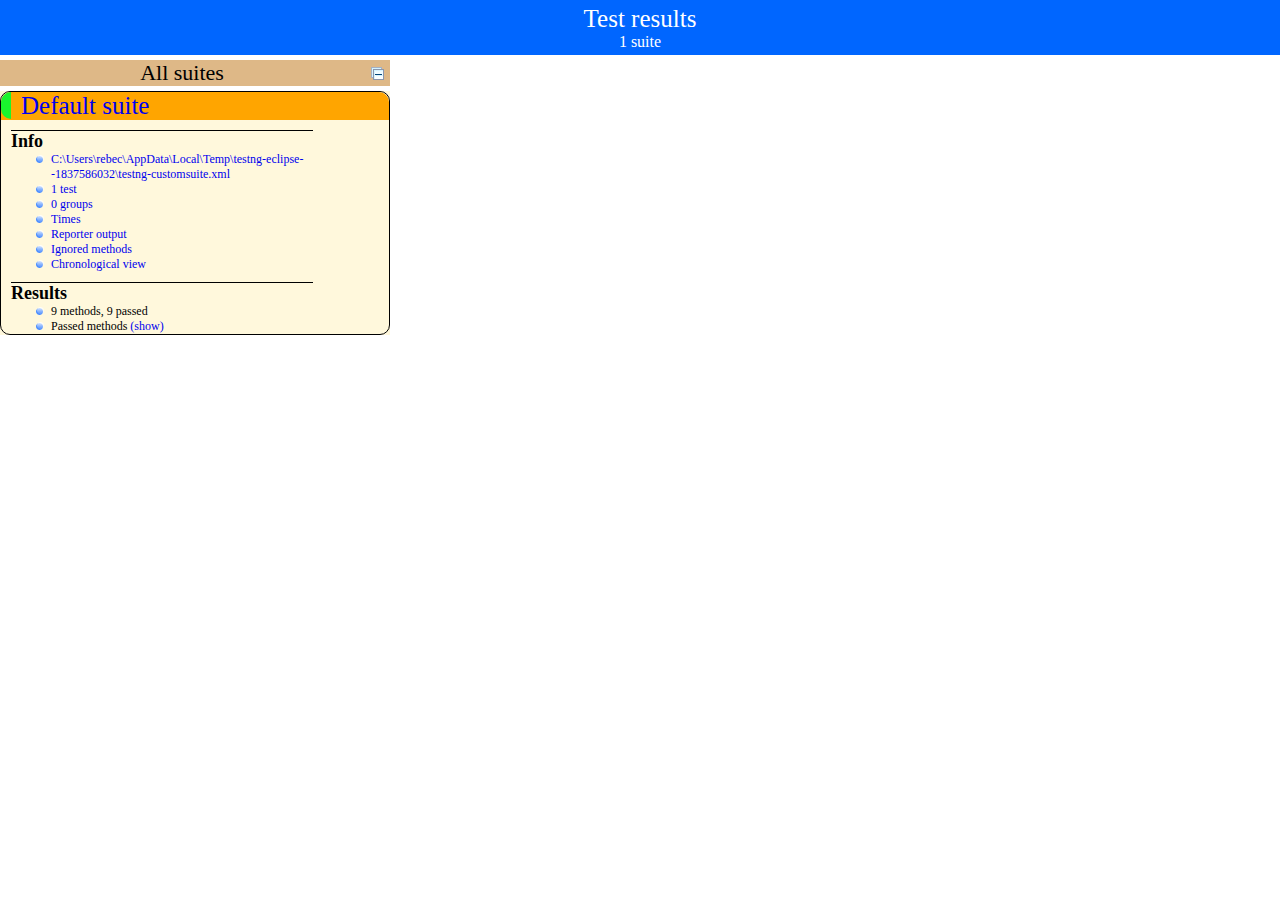
<file: SourceMe/test-output/index.html>
<!DOCTYPE html>

<html>
  <head>
  <meta charset='utf-8'>
  <title>TestNG reports</title>

    <link type="text/css" href="testng-reports.css" rel="stylesheet" />  
    <script type="text/javascript" src="jquery-1.7.1.min.js"></script>
    <script type="text/javascript" src="testng-reports.js"></script>
    <script type="text/javascript" src="https://www.google.com/jsapi"></script>
    <script type='text/javascript'>
      google.load('visualization', '1', {packages:['table']});
      google.setOnLoadCallback(drawTable);
      var suiteTableInitFunctions = new Array();
      var suiteTableData = new Array();
    </script>
    <!--
      <script type="text/javascript" src="jquery-ui/js/jquery-ui-1.8.16.custom.min.js"></script>
     -->
  </head>

  <body>
    <div class="top-banner-root">
      <span class="top-banner-title-font">Test results</span>
      <br/>
      <span class="top-banner-font-1">1 suite</span>
    </div> <!-- top-banner-root -->
    <div class="navigator-root">
      <div class="navigator-suite-header">
        <span>All suites</span>
        <a href="#" title="Collapse/expand all the suites" class="collapse-all-link">
          <img src="collapseall.gif" class="collapse-all-icon">
          </img> <!-- collapse-all-icon -->
        </a> <!-- collapse-all-link -->
      </div> <!-- navigator-suite-header -->
      <div class="suite">
        <div class="rounded-window">
          <div class="suite-header light-rounded-window-top">
            <a href="#" panel-name="suite-Default_suite" class="navigator-link">
              <span class="suite-name border-passed">Default suite</span>
            </a> <!-- navigator-link -->
          </div> <!-- suite-header light-rounded-window-top -->
          <div class="navigator-suite-content">
            <div class="suite-section-title">
              <span>Info</span>
            </div> <!-- suite-section-title -->
            <div class="suite-section-content">
              <ul>
                <li>
                  <a href="#" panel-name="test-xml-Default_suite" class="navigator-link ">
                    <span>C:\Users\rebec\AppData\Local\Temp\testng-eclipse--1837586032\testng-customsuite.xml</span>
                  </a> <!-- navigator-link  -->
                </li>
                <li>
                  <a href="#" panel-name="testlist-Default_suite" class="navigator-link ">
                    <span class="test-stats">1 test</span>
                  </a> <!-- navigator-link  -->
                </li>
                <li>
                  <a href="#" panel-name="group-Default_suite" class="navigator-link ">
                    <span>0 groups</span>
                  </a> <!-- navigator-link  -->
                </li>
                <li>
                  <a href="#" panel-name="times-Default_suite" class="navigator-link ">
                    <span>Times</span>
                  </a> <!-- navigator-link  -->
                </li>
                <li>
                  <a href="#" panel-name="reporter-Default_suite" class="navigator-link ">
                    <span>Reporter output</span>
                  </a> <!-- navigator-link  -->
                </li>
                <li>
                  <a href="#" panel-name="ignored-methods-Default_suite" class="navigator-link ">
                    <span>Ignored methods</span>
                  </a> <!-- navigator-link  -->
                </li>
                <li>
                  <a href="#" panel-name="chronological-Default_suite" class="navigator-link ">
                    <span>Chronological view</span>
                  </a> <!-- navigator-link  -->
                </li>
              </ul>
            </div> <!-- suite-section-content -->
            <div class="result-section">
              <div class="suite-section-title">
                <span>Results</span>
              </div> <!-- suite-section-title -->
              <div class="suite-section-content">
                <ul>
                  <li>
                    <span class="method-stats">9 methods,   9 passed</span>
                  </li>
                  <li>
                    <span class="method-list-title passed">Passed methods</span>
                    <span class="show-or-hide-methods passed">
                      <a href="#" panel-name="suite-Default_suite" class="hide-methods passed suite-Default_suite"> (hide)</a> <!-- hide-methods passed suite-Default_suite -->
                      <a href="#" panel-name="suite-Default_suite" class="show-methods passed suite-Default_suite"> (show)</a> <!-- show-methods passed suite-Default_suite -->
                    </span>
                    <div class="method-list-content passed suite-Default_suite">
                      <span>
                        <img src="passed.png" width="3%"/>
                        <a href="#" panel-name="suite-Default_suite" title="SourceMe.UserSeleniumTest" class="method navigator-link" hash-for-method="delete">delete</a> <!-- method navigator-link -->
                      </span>
                      <br/>
                      <span>
                        <img src="passed.png" width="3%"/>
                        <a href="#" panel-name="suite-Default_suite" title="SourceMe.UserSeleniumTest" class="method navigator-link" hash-for-method="login">login</a> <!-- method navigator-link -->
                      </span>
                      <br/>
                      <span>
                        <img src="passed.png" width="3%"/>
                        <a href="#" panel-name="suite-Default_suite" title="SourceMe.UserSeleniumTest" class="method navigator-link" hash-for-method="logout">logout</a> <!-- method navigator-link -->
                      </span>
                      <br/>
                      <span>
                        <img src="passed.png" width="3%"/>
                        <a href="#" panel-name="suite-Default_suite" title="SourceMe.UserSeleniumTest" class="method navigator-link" hash-for-method="navigateToHomePage">navigateToHomePage</a> <!-- method navigator-link -->
                      </span>
                      <br/>
                      <span>
                        <img src="passed.png" width="3%"/>
                        <a href="#" panel-name="suite-Default_suite" title="SourceMe.UserSeleniumTest" class="method navigator-link" hash-for-method="navigateToLoginPage">navigateToLoginPage</a> <!-- method navigator-link -->
                      </span>
                      <br/>
                      <span>
                        <img src="passed.png" width="3%"/>
                        <a href="#" panel-name="suite-Default_suite" title="SourceMe.UserSeleniumTest" class="method navigator-link" hash-for-method="navigateToProfilePage">navigateToProfilePage</a> <!-- method navigator-link -->
                      </span>
                      <br/>
                      <span>
                        <img src="passed.png" width="3%"/>
                        <a href="#" panel-name="suite-Default_suite" title="SourceMe.UserSeleniumTest" class="method navigator-link" hash-for-method="navigateToRegisterPage">navigateToRegisterPage</a> <!-- method navigator-link -->
                      </span>
                      <br/>
                      <span>
                        <img src="passed.png" width="3%"/>
                        <a href="#" panel-name="suite-Default_suite" title="SourceMe.UserSeleniumTest" class="method navigator-link" hash-for-method="register">register</a> <!-- method navigator-link -->
                      </span>
                      <br/>
                      <span>
                        <img src="passed.png" width="3%"/>
                        <a href="#" panel-name="suite-Default_suite" title="SourceMe.UserSeleniumTest" class="method navigator-link" hash-for-method="update">update</a> <!-- method navigator-link -->
                      </span>
                      <br/>
                    </div> <!-- method-list-content passed suite-Default_suite -->
                  </li>
                </ul>
              </div> <!-- suite-section-content -->
            </div> <!-- result-section -->
          </div> <!-- navigator-suite-content -->
        </div> <!-- rounded-window -->
      </div> <!-- suite -->
    </div> <!-- navigator-root -->
    <div class="wrapper">
      <div class="main-panel-root">
        <div panel-name="suite-Default_suite" class="panel Default_suite">
          <div class="suite-Default_suite-class-passed">
            <div class="main-panel-header rounded-window-top">
              <img src="passed.png"/>
              <span class="class-name">SourceMe.UserSeleniumTest</span>
            </div> <!-- main-panel-header rounded-window-top -->
            <div class="main-panel-content rounded-window-bottom">
              <div class="method">
                <div class="method-content">
                  <a name="delete">
                  </a> <!-- delete -->
                  <span class="method-name">delete</span>
                </div> <!-- method-content -->
              </div> <!-- method -->
              <div class="method">
                <div class="method-content">
                  <a name="login">
                  </a> <!-- login -->
                  <span class="method-name">login</span>
                </div> <!-- method-content -->
              </div> <!-- method -->
              <div class="method">
                <div class="method-content">
                  <a name="logout">
                  </a> <!-- logout -->
                  <span class="method-name">logout</span>
                </div> <!-- method-content -->
              </div> <!-- method -->
              <div class="method">
                <div class="method-content">
                  <a name="navigateToHomePage">
                  </a> <!-- navigateToHomePage -->
                  <span class="method-name">navigateToHomePage</span>
                </div> <!-- method-content -->
              </div> <!-- method -->
              <div class="method">
                <div class="method-content">
                  <a name="navigateToLoginPage">
                  </a> <!-- navigateToLoginPage -->
                  <span class="method-name">navigateToLoginPage</span>
                </div> <!-- method-content -->
              </div> <!-- method -->
              <div class="method">
                <div class="method-content">
                  <a name="navigateToProfilePage">
                  </a> <!-- navigateToProfilePage -->
                  <span class="method-name">navigateToProfilePage</span>
                </div> <!-- method-content -->
              </div> <!-- method -->
              <div class="method">
                <div class="method-content">
                  <a name="navigateToRegisterPage">
                  </a> <!-- navigateToRegisterPage -->
                  <span class="method-name">navigateToRegisterPage</span>
                </div> <!-- method-content -->
              </div> <!-- method -->
              <div class="method">
                <div class="method-content">
                  <a name="register">
                  </a> <!-- register -->
                  <span class="method-name">register</span>
                </div> <!-- method-content -->
              </div> <!-- method -->
              <div class="method">
                <div class="method-content">
                  <a name="update">
                  </a> <!-- update -->
                  <span class="method-name">update</span>
                </div> <!-- method-content -->
              </div> <!-- method -->
            </div> <!-- main-panel-content rounded-window-bottom -->
          </div> <!-- suite-Default_suite-class-passed -->
        </div> <!-- panel Default_suite -->
        <div panel-name="test-xml-Default_suite" class="panel">
          <div class="main-panel-header rounded-window-top">
            <span class="header-content">C:\Users\rebec\AppData\Local\Temp\testng-eclipse--1837586032\testng-customsuite.xml</span>
          </div> <!-- main-panel-header rounded-window-top -->
          <div class="main-panel-content rounded-window-bottom">
            <pre>
&lt;?xml version=&quot;1.0&quot; encoding=&quot;UTF-8&quot;?&gt;
&lt;!DOCTYPE suite SYSTEM &quot;http://testng.org/testng-1.0.dtd&quot;&gt;
&lt;suite parallel=&quot;none&quot; name=&quot;Default suite&quot; guice-stage=&quot;DEVELOPMENT&quot;&gt;
  &lt;test name=&quot;Default test&quot; verbose=&quot;2&quot;&gt;
    &lt;classes&gt;
      &lt;class name=&quot;SourceMe.UserSeleniumTest&quot;/&gt;
    &lt;/classes&gt;
  &lt;/test&gt; &lt;!-- Default test --&gt;
&lt;/suite&gt; &lt;!-- Default suite --&gt;
            </pre>
          </div> <!-- main-panel-content rounded-window-bottom -->
        </div> <!-- panel -->
        <div panel-name="testlist-Default_suite" class="panel">
          <div class="main-panel-header rounded-window-top">
            <span class="header-content">Tests for Default suite</span>
          </div> <!-- main-panel-header rounded-window-top -->
          <div class="main-panel-content rounded-window-bottom">
            <ul>
              <li>
                <span class="test-name">Default test (1 class)</span>
              </li>
            </ul>
          </div> <!-- main-panel-content rounded-window-bottom -->
        </div> <!-- panel -->
        <div panel-name="group-Default_suite" class="panel">
          <div class="main-panel-header rounded-window-top">
            <span class="header-content">Groups for Default suite</span>
          </div> <!-- main-panel-header rounded-window-top -->
          <div class="main-panel-content rounded-window-bottom">
          </div> <!-- main-panel-content rounded-window-bottom -->
        </div> <!-- panel -->
        <div panel-name="times-Default_suite" class="panel">
          <div class="main-panel-header rounded-window-top">
            <span class="header-content">Times for Default suite</span>
          </div> <!-- main-panel-header rounded-window-top -->
          <div class="main-panel-content rounded-window-bottom">
            <div class="times-div">
              <script type="text/javascript">
suiteTableInitFunctions.push('tableData_Default_suite');
function tableData_Default_suite() {
var data = new google.visualization.DataTable();
data.addColumn('number', 'Number');
data.addColumn('string', 'Method');
data.addColumn('string', 'Class');
data.addColumn('number', 'Time (ms)');
data.addRows(9);
data.setCell(0, 0, 0)
data.setCell(0, 1, 'logout')
data.setCell(0, 2, 'SourceMe.UserSeleniumTest')
data.setCell(0, 3, 18292);
data.setCell(1, 0, 1)
data.setCell(1, 1, 'login')
data.setCell(1, 2, 'SourceMe.UserSeleniumTest')
data.setCell(1, 3, 17988);
data.setCell(2, 0, 2)
data.setCell(2, 1, 'navigateToHomePage')
data.setCell(2, 2, 'SourceMe.UserSeleniumTest')
data.setCell(2, 3, 16139);
data.setCell(3, 0, 3)
data.setCell(3, 1, 'navigateToProfilePage')
data.setCell(3, 2, 'SourceMe.UserSeleniumTest')
data.setCell(3, 3, 11841);
data.setCell(4, 0, 4)
data.setCell(4, 1, 'register')
data.setCell(4, 2, 'SourceMe.UserSeleniumTest')
data.setCell(4, 3, 10196);
data.setCell(5, 0, 5)
data.setCell(5, 1, 'navigateToLoginPage')
data.setCell(5, 2, 'SourceMe.UserSeleniumTest')
data.setCell(5, 3, 9506);
data.setCell(6, 0, 6)
data.setCell(6, 1, 'navigateToRegisterPage')
data.setCell(6, 2, 'SourceMe.UserSeleniumTest')
data.setCell(6, 3, 9503);
data.setCell(7, 0, 7)
data.setCell(7, 1, 'update')
data.setCell(7, 2, 'SourceMe.UserSeleniumTest')
data.setCell(7, 3, 8318);
data.setCell(8, 0, 8)
data.setCell(8, 1, 'delete')
data.setCell(8, 2, 'SourceMe.UserSeleniumTest')
data.setCell(8, 3, 8146);
window.suiteTableData['Default_suite']= { tableData: data, tableDiv: 'times-div-Default_suite'}
return data;
}
              </script>
              <span class="suite-total-time">Total running time: 1 minutes</span>
              <div id="times-div-Default_suite">
              </div> <!-- times-div-Default_suite -->
            </div> <!-- times-div -->
          </div> <!-- main-panel-content rounded-window-bottom -->
        </div> <!-- panel -->
        <div panel-name="reporter-Default_suite" class="panel">
          <div class="main-panel-header rounded-window-top">
            <span class="header-content">Reporter output for Default suite</span>
          </div> <!-- main-panel-header rounded-window-top -->
          <div class="main-panel-content rounded-window-bottom">
          </div> <!-- main-panel-content rounded-window-bottom -->
        </div> <!-- panel -->
        <div panel-name="ignored-methods-Default_suite" class="panel">
          <div class="main-panel-header rounded-window-top">
            <span class="header-content">0 ignored methods</span>
          </div> <!-- main-panel-header rounded-window-top -->
          <div class="main-panel-content rounded-window-bottom">
          </div> <!-- main-panel-content rounded-window-bottom -->
        </div> <!-- panel -->
        <div panel-name="chronological-Default_suite" class="panel">
          <div class="main-panel-header rounded-window-top">
            <span class="header-content">Methods in chronological order</span>
          </div> <!-- main-panel-header rounded-window-top -->
          <div class="main-panel-content rounded-window-bottom">
            <div class="chronological-class">
              <div class="chronological-class-name">SourceMe.UserSeleniumTest</div> <!-- chronological-class-name -->
              <div class="configuration-test before">
                <span class="method-name">beforeTest</span>
                <span class="method-start">0 ms</span>
              </div> <!-- configuration-test before -->
              <div class="test-method">
                <span class="method-name">delete</span>
                <span class="method-start">18 ms</span>
              </div> <!-- test-method -->
              <div class="test-method">
                <span class="method-name">login</span>
                <span class="method-start">8164 ms</span>
              </div> <!-- test-method -->
              <div class="test-method">
                <span class="method-name">logout</span>
                <span class="method-start">26153 ms</span>
              </div> <!-- test-method -->
              <div class="test-method">
                <span class="method-name">navigateToHomePage</span>
                <span class="method-start">44446 ms</span>
              </div> <!-- test-method -->
              <div class="test-method">
                <span class="method-name">navigateToLoginPage</span>
                <span class="method-start">60586 ms</span>
              </div> <!-- test-method -->
              <div class="test-method">
                <span class="method-name">navigateToProfilePage</span>
                <span class="method-start">70093 ms</span>
              </div> <!-- test-method -->
              <div class="test-method">
                <span class="method-name">navigateToRegisterPage</span>
                <span class="method-start">81934 ms</span>
              </div> <!-- test-method -->
              <div class="test-method">
                <span class="method-name">register</span>
                <span class="method-start">91438 ms</span>
              </div> <!-- test-method -->
              <div class="test-method">
                <span class="method-name">update</span>
                <span class="method-start">101634 ms</span>
              </div> <!-- test-method -->
              <div class="configuration-test after">
                <span class="method-name">afterTest</span>
                <span class="method-start">109954 ms</span>
              </div> <!-- configuration-test after -->
          </div> <!-- main-panel-content rounded-window-bottom -->
        </div> <!-- panel -->
      </div> <!-- main-panel-root -->
    </div> <!-- wrapper -->
  </body>
</html>
</file>
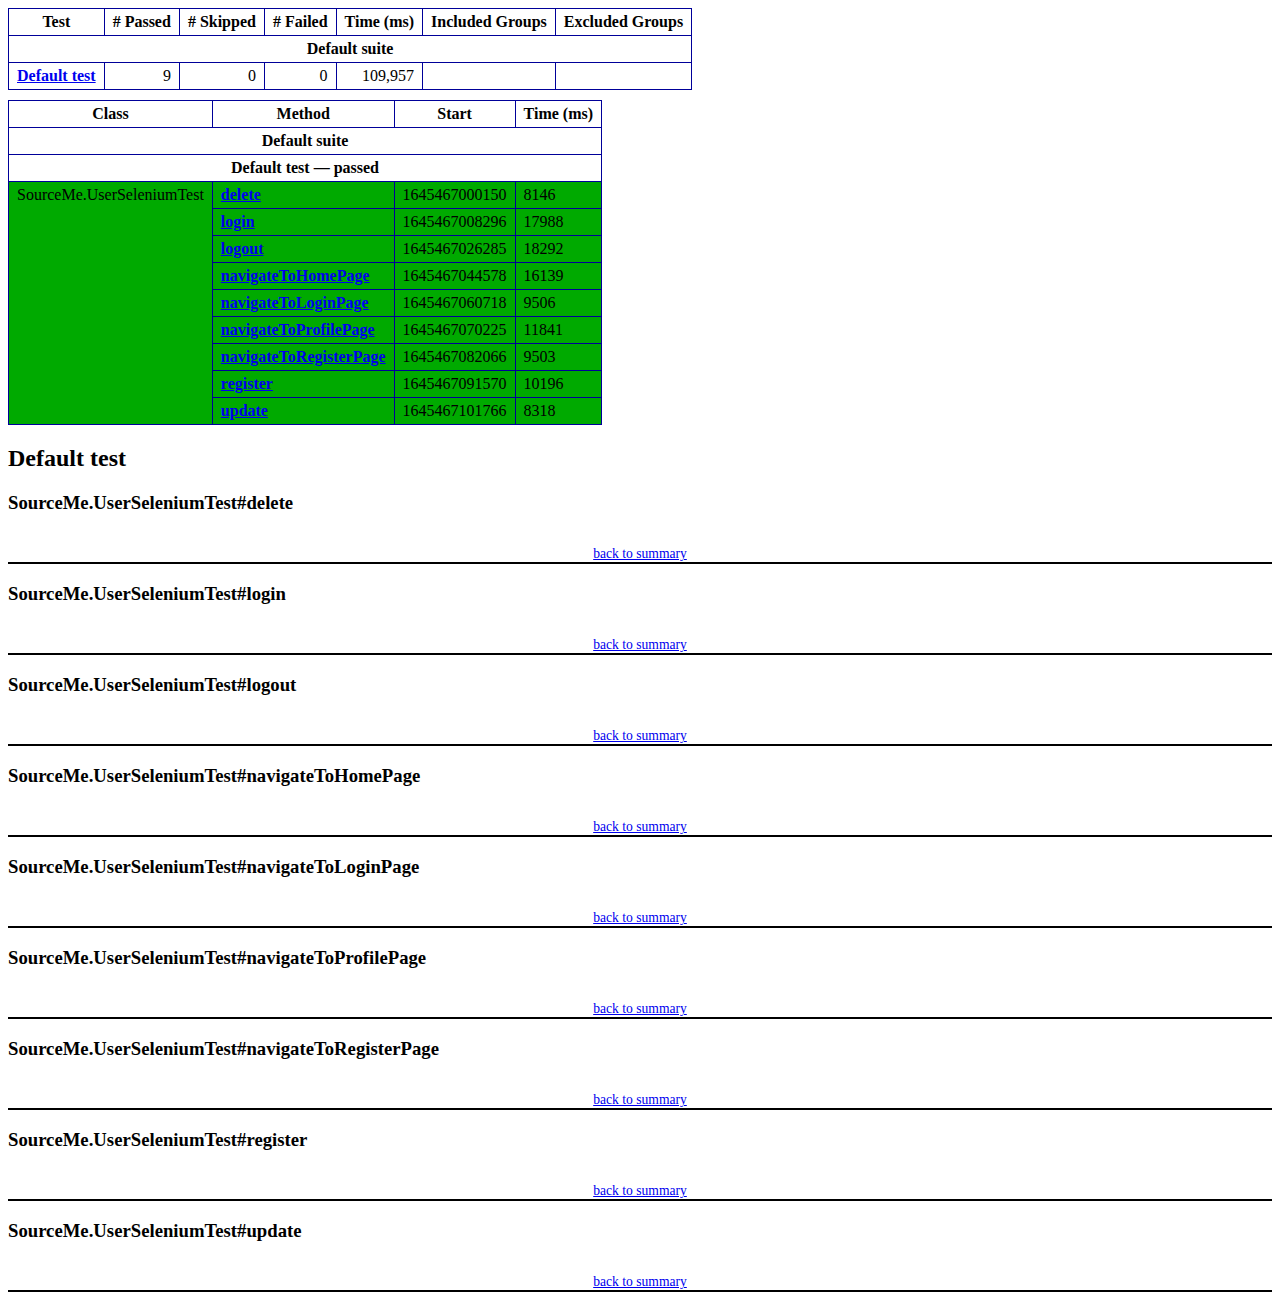
<file: SourceMe/test-output/emailable-report.html>
<!DOCTYPE html PUBLIC "-//W3C//DTD XHTML 1.1//EN" "http://www.w3.org/TR/xhtml11/DTD/xhtml11.dtd">
<html xmlns="http://www.w3.org/1999/xhtml"><head><title>TestNG Report</title><style type="text/css">table {margin-bottom:10px;border-collapse:collapse;empty-cells:show}th,td {border:1px solid #009;padding:.25em .5em}th {vertical-align:bottom}td {vertical-align:top}table a {font-weight:bold}.stripe td {background-color: #E6EBF9}.num {text-align:right}.passedodd td {background-color: #3F3}.passedeven td {background-color: #0A0}.skippedodd td {background-color: #DDD}.skippedeven td {background-color: #CCC}.failedodd td,.attn {background-color: #F33}.failedeven td,.stripe .attn {background-color: #D00}.stacktrace {white-space:pre;font-family:monospace}.totop {font-size:85%;text-align:center;border-bottom:2px solid #000}</style></head><body><table><tr><th>Test</th><th># Passed</th><th># Skipped</th><th># Failed</th><th>Time (ms)</th><th>Included Groups</th><th>Excluded Groups</th></tr><tr><th colspan="7">Default suite</th></tr><tr><td><a href="#t0">Default test</a></td><td class="num">9</td><td class="num">0</td><td class="num">0</td><td class="num">109,957</td><td></td><td></td></tr></table><table><thead><tr><th>Class</th><th>Method</th><th>Start</th><th>Time (ms)</th></tr></thead><tbody><tr><th colspan="4">Default suite</th></tr></tbody><tbody id="t0"><tr><th colspan="4">Default test &#8212; passed</th></tr><tr class="passedeven"><td rowspan="9">SourceMe.UserSeleniumTest</td><td><a href="#m0">delete</a></td><td rowspan="1">1645467000150</td><td rowspan="1">8146</td></tr><tr class="passedeven"><td><a href="#m1">login</a></td><td rowspan="1">1645467008296</td><td rowspan="1">17988</td></tr><tr class="passedeven"><td><a href="#m2">logout</a></td><td rowspan="1">1645467026285</td><td rowspan="1">18292</td></tr><tr class="passedeven"><td><a href="#m3">navigateToHomePage</a></td><td rowspan="1">1645467044578</td><td rowspan="1">16139</td></tr><tr class="passedeven"><td><a href="#m4">navigateToLoginPage</a></td><td rowspan="1">1645467060718</td><td rowspan="1">9506</td></tr><tr class="passedeven"><td><a href="#m5">navigateToProfilePage</a></td><td rowspan="1">1645467070225</td><td rowspan="1">11841</td></tr><tr class="passedeven"><td><a href="#m6">navigateToRegisterPage</a></td><td rowspan="1">1645467082066</td><td rowspan="1">9503</td></tr><tr class="passedeven"><td><a href="#m7">register</a></td><td rowspan="1">1645467091570</td><td rowspan="1">10196</td></tr><tr class="passedeven"><td><a href="#m8">update</a></td><td rowspan="1">1645467101766</td><td rowspan="1">8318</td></tr></tbody></table><h2>Default test</h2><h3 id="m0">SourceMe.UserSeleniumTest#delete</h3><table class="result"></table><p class="totop"><a href="#summary">back to summary</a></p><h3 id="m1">SourceMe.UserSeleniumTest#login</h3><table class="result"></table><p class="totop"><a href="#summary">back to summary</a></p><h3 id="m2">SourceMe.UserSeleniumTest#logout</h3><table class="result"></table><p class="totop"><a href="#summary">back to summary</a></p><h3 id="m3">SourceMe.UserSeleniumTest#navigateToHomePage</h3><table class="result"></table><p class="totop"><a href="#summary">back to summary</a></p><h3 id="m4">SourceMe.UserSeleniumTest#navigateToLoginPage</h3><table class="result"></table><p class="totop"><a href="#summary">back to summary</a></p><h3 id="m5">SourceMe.UserSeleniumTest#navigateToProfilePage</h3><table class="result"></table><p class="totop"><a href="#summary">back to summary</a></p><h3 id="m6">SourceMe.UserSeleniumTest#navigateToRegisterPage</h3><table class="result"></table><p class="totop"><a href="#summary">back to summary</a></p><h3 id="m7">SourceMe.UserSeleniumTest#register</h3><table class="result"></table><p class="totop"><a href="#summary">back to summary</a></p><h3 id="m8">SourceMe.UserSeleniumTest#update</h3><table class="result"></table><p class="totop"><a href="#summary">back to summary</a></p></body></html>
</file>
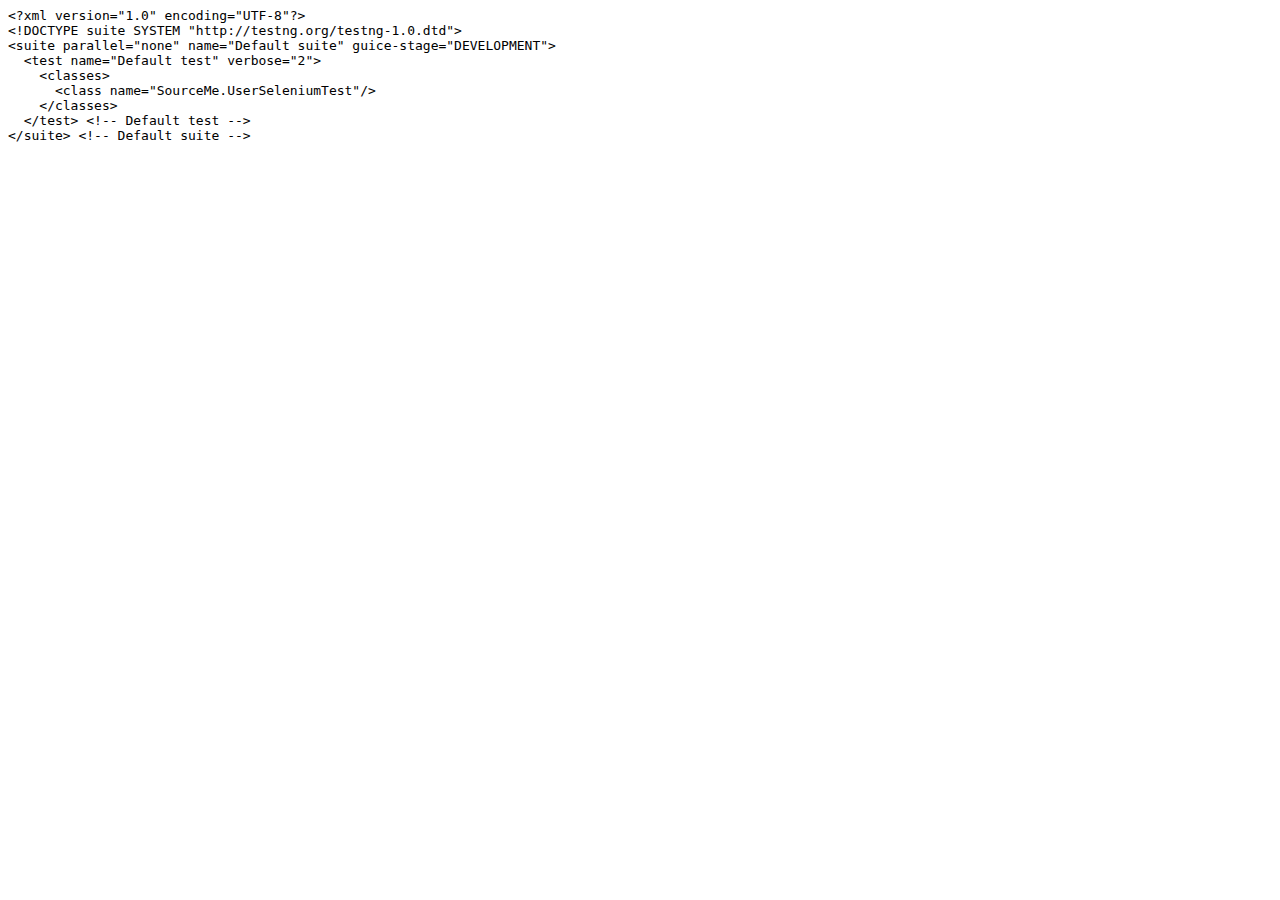
<file: SourceMe/test-output/old/Default suite/testng.xml.html>
<html><head><title>testng.xml for Default suite</title></head><body><tt>&lt;?xml&nbsp;version="1.0"&nbsp;encoding="UTF-8"?&gt;<br/>&lt;!DOCTYPE&nbsp;suite&nbsp;SYSTEM&nbsp;"http://testng.org/testng-1.0.dtd"&gt;<br/>&lt;suite&nbsp;parallel="none"&nbsp;name="Default&nbsp;suite"&nbsp;guice-stage="DEVELOPMENT"&gt;<br/>&nbsp;&nbsp;&lt;test&nbsp;name="Default&nbsp;test"&nbsp;verbose="2"&gt;<br/>&nbsp;&nbsp;&nbsp;&nbsp;&lt;classes&gt;<br/>&nbsp;&nbsp;&nbsp;&nbsp;&nbsp;&nbsp;&lt;class&nbsp;name="SourceMe.UserSeleniumTest"/&gt;<br/>&nbsp;&nbsp;&nbsp;&nbsp;&lt;/classes&gt;<br/>&nbsp;&nbsp;&lt;/test&gt;&nbsp;&lt;!--&nbsp;Default&nbsp;test&nbsp;--&gt;<br/>&lt;/suite&gt;&nbsp;&lt;!--&nbsp;Default&nbsp;suite&nbsp;--&gt;<br/></tt></body></html>
</file>
<file: SourceMe/test-output/testng-reports.css>
body {
    margin: 0px 0px 5px 5px;
}

ul {
    margin: 0px;
}

li {
    list-style-type: none;
}

a {
    text-decoration: none;
}

a:hover {
    text-decoration: underline;
}

.navigator-selected {
    background: #ffa500;
}

.wrapper {
    position: absolute;
    top: 60px;
    bottom: 0;
    left: 400px;
    right: 0;
    overflow: auto;
}

.navigator-root {
    position: absolute;
    top: 60px;
    bottom: 0;
    left: 0;
    width: 400px;
    overflow-y: auto;
}

.suite {
    margin: 0px 10px 10px 0px;
    background-color: #fff8dc;
}

.suite-name {
    padding-left: 10px;
    font-size: 25px;
    font-family: Times;
}

.main-panel-header {
    padding: 5px;
    background-color: #9FB4D9; //afeeee;
    font-family: monospace;
    font-size: 18px;
}

.main-panel-content {
    padding: 5px;
    margin-bottom: 10px;
    background-color: #DEE8FC; //d0ffff;
}

.rounded-window {
    border-radius: 10px;
    border-style: solid;
    border-width: 1px;
}

.rounded-window-top {
    border-top-right-radius: 10px 10px;
    border-top-left-radius: 10px 10px;
    border-style: solid;
    border-width: 1px;
    overflow: auto;
}

.light-rounded-window-top {
    border-top-right-radius: 10px 10px;
    border-top-left-radius: 10px 10px;
}

.rounded-window-bottom {
    border-style: solid;
    border-width: 0px 1px 1px 1px;
    border-bottom-right-radius: 10px 10px;
    border-bottom-left-radius: 10px 10px;
    overflow: auto;
}

.method-name {
    font-size: 12px;
    font-family: monospace;
}

.method-content {
    border-style: solid;
    border-width: 0px 0px 1px 0px;
    margin-bottom: 10;
    padding-bottom: 5px;
    width: 80%;
}

.parameters {
    font-size: 14px;
    font-family: monospace;
}

.stack-trace {
    white-space: pre;
    font-family: monospace;
    font-size: 12px;
    font-weight: bold;
    margin-top: 0px;
    margin-left: 20px;
}

.testng-xml {
    font-family: monospace;
}

.method-list-content {
    margin-left: 10px;
}

.navigator-suite-content {
    margin-left: 10px;
    font: 12px 'Lucida Grande';
}

.suite-section-title {
    margin-top: 10px;
    width: 80%;
    border-style: solid;
    border-width: 1px 0px 0px 0px;
    font-family: Times;
    font-size: 18px;
    font-weight: bold;
}

.suite-section-content {
    list-style-image: url(bullet_point.png);
}

.top-banner-root {
    position: absolute;
    top: 0;
    height: 45px;
    left: 0;
    right: 0;
    padding: 5px;
    margin: 0px 0px 5px 0px;
    background-color: #0066ff;
    font-family: Times;
    color: #fff;
    text-align: center;
}

.top-banner-title-font {
    font-size: 25px;
}

.test-name {
    font-family: 'Lucida Grande';
    font-size: 16px;
}

.suite-icon {
    padding: 5px;
    float: right;
    height: 20;
}

.test-group {
    font: 20px 'Lucida Grande';
    margin: 5px 5px 10px 5px;
    border-width: 0px 0px 1px 0px;
    border-style: solid;
    padding: 5px;
}

.test-group-name {
    font-weight: bold;
}

.method-in-group {
    font-size: 16px;
    margin-left: 80px;
}

table.google-visualization-table-table {
    width: 100%;
}

.reporter-method-name {
    font-size: 14px;
    font-family: monospace;
}

.reporter-method-output-div {
    padding: 5px;
    margin: 0px 0px 5px 20px;
    font-size: 12px;
    font-family: monospace;
    border-width: 0px 0px 0px 1px;
    border-style: solid;
}

.ignored-class-div {
    font-size: 14px;
    font-family: monospace;
}

.ignored-methods-div {
    padding: 5px;
    margin: 0px 0px 5px 20px;
    font-size: 12px;
    font-family: monospace;
    border-width: 0px 0px 0px 1px;
    border-style: solid;
}

.border-failed {
    border-top-left-radius: 10px 10px;
    border-bottom-left-radius: 10px 10px;
    border-style: solid;
    border-width: 0px 0px 0px 10px;
    border-color: #f00;
}

.border-skipped {
    border-top-left-radius: 10px 10px;
    border-bottom-left-radius: 10px 10px;
    border-style: solid;
    border-width: 0px 0px 0px 10px;
    border-color: #edc600;
}

.border-passed {
    border-top-left-radius: 10px 10px;
    border-bottom-left-radius: 10px 10px;
    border-style: solid;
    border-width: 0px 0px 0px 10px;
    border-color: #19f52d;
}

.times-div {
    text-align: center;
    padding: 5px;
}

.suite-total-time {
    font: 16px 'Lucida Grande';
}

.configuration-suite {
    margin-left: 20px;
}

.configuration-test {
    margin-left: 40px;
}

.configuration-class {
    margin-left: 60px;
}

.configuration-method {
    margin-left: 80px;
}

.test-method {
    margin-left: 100px;
}

.chronological-class {
    background-color: #0ccff;
    border-style: solid;
    border-width: 0px 0px 1px 1px;
}

.method-start {
    float: right;
}

.chronological-class-name {
    padding: 0px 0px 0px 5px;
    color: #008;
}

.after, .before, .test-method {
    font-family: monospace;
    font-size: 14px;
}

.navigator-suite-header {
    font-size: 22px;
    margin: 0px 10px 5px 0px;
    background-color: #deb887;
    text-align: center;
}

.collapse-all-icon {
    padding: 5px;
    float: right;
}
</file>
